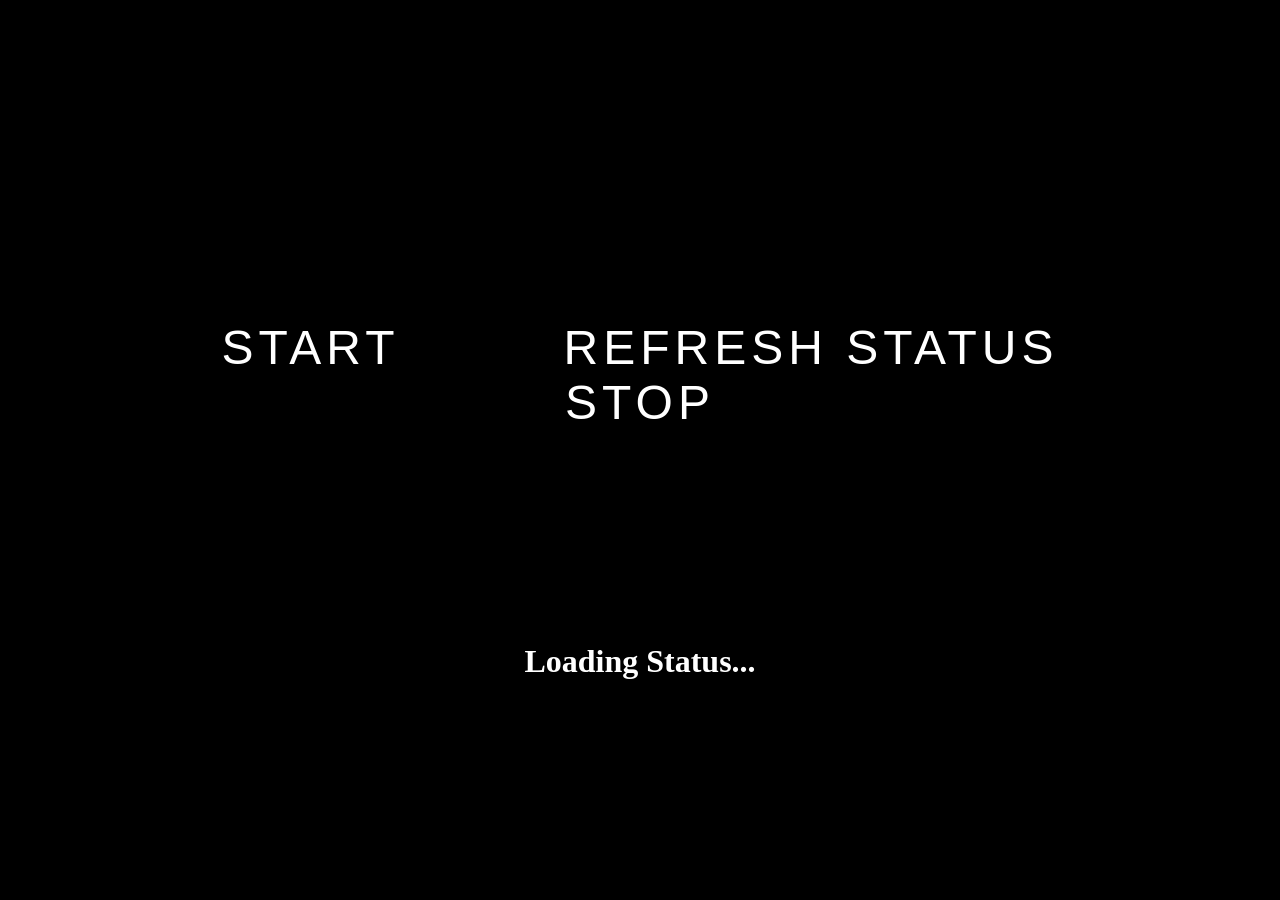
<file: Deploy/website/index.html>
<!DOCTYPE html>
<html lang="en">
	<head>
		<title>BlokusCraft Control Room</title>
		<meta name="author" content="Benedek Kovacs" />
		<meta name="description" content="BlokusCraft control and status website" />
		<meta name="viewport" content="width=device-width, initial-scale=1.0" />
		<link rel="stylesheet" href="styles.css" />
	</head>
	<body>
		<div class="toolbar" id="div-toolbar">
			<button class="toolbar-button" id="start">START</button>
			<button class="toolbar-button" id="refresh">REFRESH STATUS</button>
			<button class="toolbar-button" id="stop">STOP</button>
		</div>
		<div class="status-bar" id="div-status">
			<h1 id="status">Loading Status...</h1>
		</div>
		<script type="text/javascript" src="source.js"></script>
	</body>
</html>
</file>
<file: Deploy/website/styles.css>
body {
	margin: 0;
	background-color: black;
}
#div-toolbar {
	background-color: black;
	height: 10%;
	padding-top: 25%;
	text-align: center;
	color: greenyellow;
	margin: 0 auto;
}
.toolbar-button {
	outline: none;
	padding-top: 0;
	padding-bottom: 0;
	padding-left: 80px;
	padding-right: 80px;
	border: none;
	background: none;
	text-transform: uppercase;
	background-color: black;
	font-family: "Raleway", Sans-serif;
	height: 100%;
	color: white;
	font-size: 3em;
	letter-spacing: 5px;
	transition: all 0.1s;
	-webkit-transition: all 0.1s;
	-moz-transition: all 0.1s;
	-o-transition: all 0.1s;
}
.toolbar-button:hover {
	background-color: bisque;
	color: blue;
}
.status-bar {
	padding-top: 15%;
	background-color: black;
	margin: 0 auto;
	text-align: center;
	color: white;
}
.status {
	background-color: black;
	color: white;
	font-family: "Raleway", Sans-serif;
	height: 100%;
	font-size: 3em;
}
</file>
